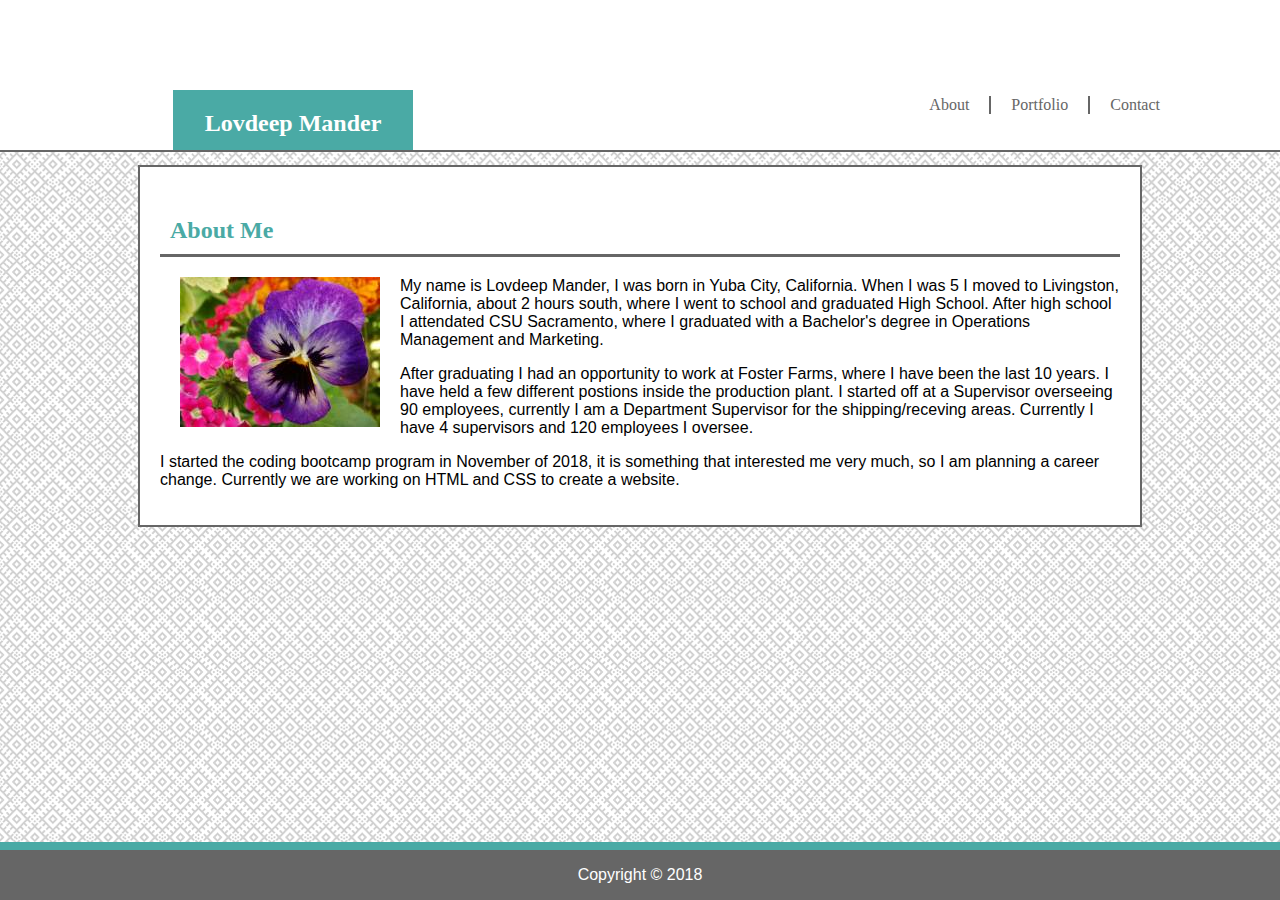
<file: index.html>
<!DOCTYPE html>
<html lang="en">
<head>
    <meta charset="UTF-8">
    <meta name="viewport" content="width=device-width, initial-scale=1.0">
    <meta http-equiv="X-UA-Compatible" content="ie=edge">
<link rel="stylesheet" type="text/css" href="assets/css/style.css">
    <title>Lovdeep Mander Portfolio</title>
    
</head>

<body>
<header>
    <div id="header">
        <h2>Lovdeep Mander</h2>
    </div>
    <nav class="navbar">
    
   
    <ul>
        <li id="contact"> <a href="contact.html">Contact</a> </li>
        <li id="portfolio"> <a href="portfolio.html">Portfolio</a> </li>
        <li> <a href="index.html">About</a></li>
    </ul>
    
    </nav>
</header>
</div>
    <div class="container">
    <section id="showcase">
            <h2 id="aboutme"> About Me </h2>
                
                        
                        <p> <IMG SRC="assets/images/city.jpg" ALIGN="left"> My name is Lovdeep Mander, I was born in Yuba City, California.  
                            When I was 5 I moved to Livingston, California, about 2 hours south, where I went to school and graduated High School.
                        After high school I attendated CSU Sacramento, where I graduated with a Bachelor's degree in Operations Management and Marketing.
                    </p>
                    <p>After graduating I had an opportunity to work at Foster Farms, where I have been the last 10 years.  I have held
                        a few different postions inside the production plant.  I started off at a Supervisor overseeing 90 employees, 
                        currently I am a Department Supervisor for the shipping/receving areas.  Currently I have 4 supervisors and 120 employees
                        I oversee.  
                    </p>
                    <p>
                        I started the coding bootcamp program in November of 2018, it is something that
                        interested me very much, so I am planning a career change.  Currently we are working on HTML and CSS to create a website.
                    </p>
                    </div>
</section>

</body>
<footer id="main-footer">
<p>Copyright &copy; 2018 </p> </footer>
</html>
</file>
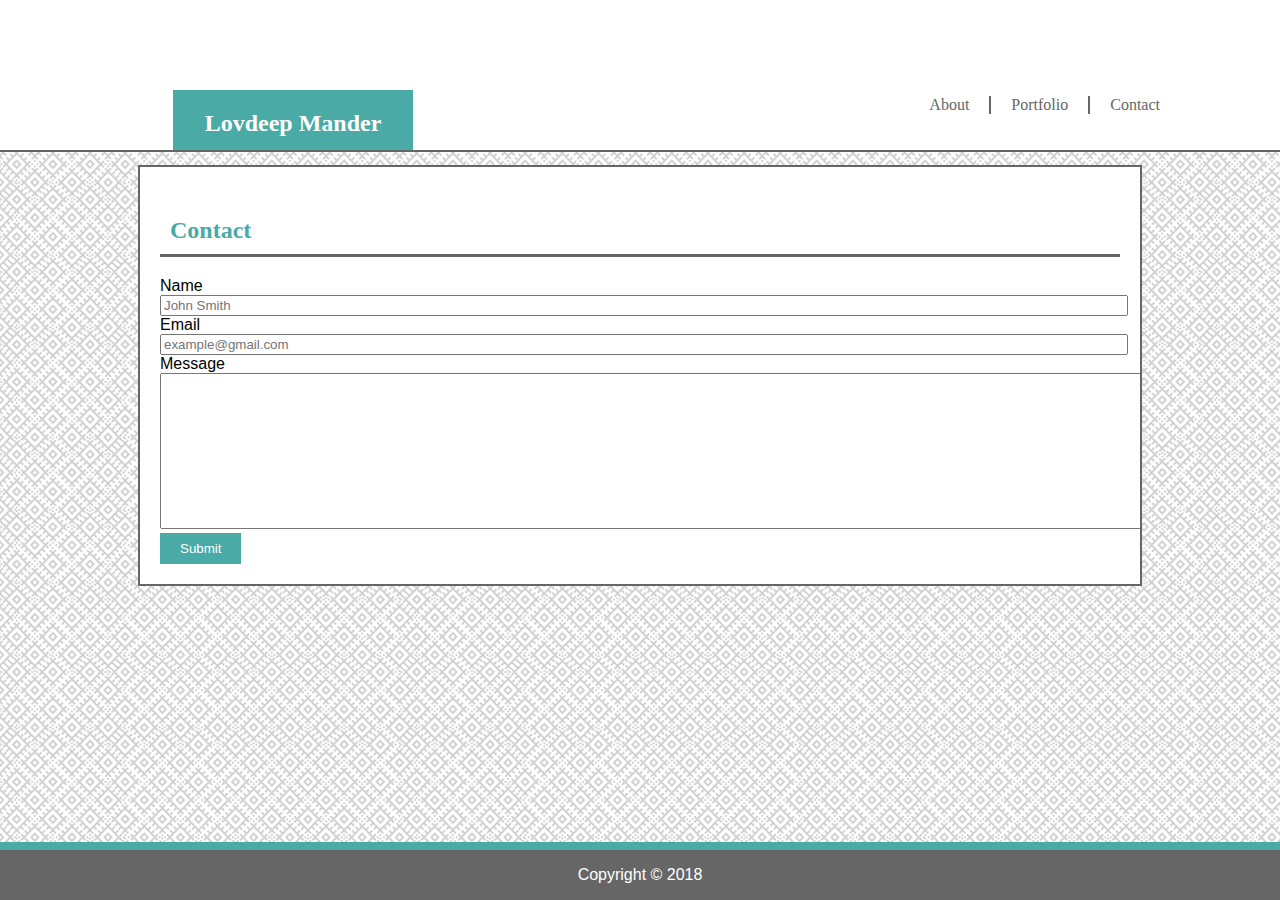
<file: contact.html>
<!DOCTYPE html>
<html lang="en">
<head>
    <meta charset="UTF-8">
    <meta name="viewport" content="width=device-width, initial-scale=1.0">
    <meta http-equiv="X-UA-Compatible" content="ie=edge">
<link rel="stylesheet" type="text/css" href="assets/css/style.css">
    <title>Lovdeep Mander Portfolio</title>
    
</head>


<body>
<header>
    <div id="header">
        <h2>Lovdeep Mander</h2>
    </div>
    <nav class="navbar">
            
           
        <ul>
            <li id="contact"> <a href="contact.html">Contact</a> </li>
            <li id="portfolio"> <a href="portfolio.html">Portfolio</a> </li>
            <li> <a href="index.html">About</a></li>
        </ul>
    </header>
    </nav>
</div>
    <div class="container">
    <section id="showcase">
            <h2 id="aboutme"> Contact </h2>
            <form class="myform">
                    Name
                    <br>
                    <input type="text" name="Name" placeholder="John Smith">
                    <br>
                    Email
                    <br>
                    <input type="text" name="Email" placeholder="example@gmail.com">
                    <br>
                    Message
                    <br>
                    <textarea name="message" rows="10" cols="135"></textarea>
                    <br>
                    <input type="submit">
                    </form>
                        

                    
                    </div>
</section>
<br>
  <br>
  <br>
</body>
<footer id="main-footer">
<p>Copyright &copy; 2018 </p> </footer>
</html>
</file>
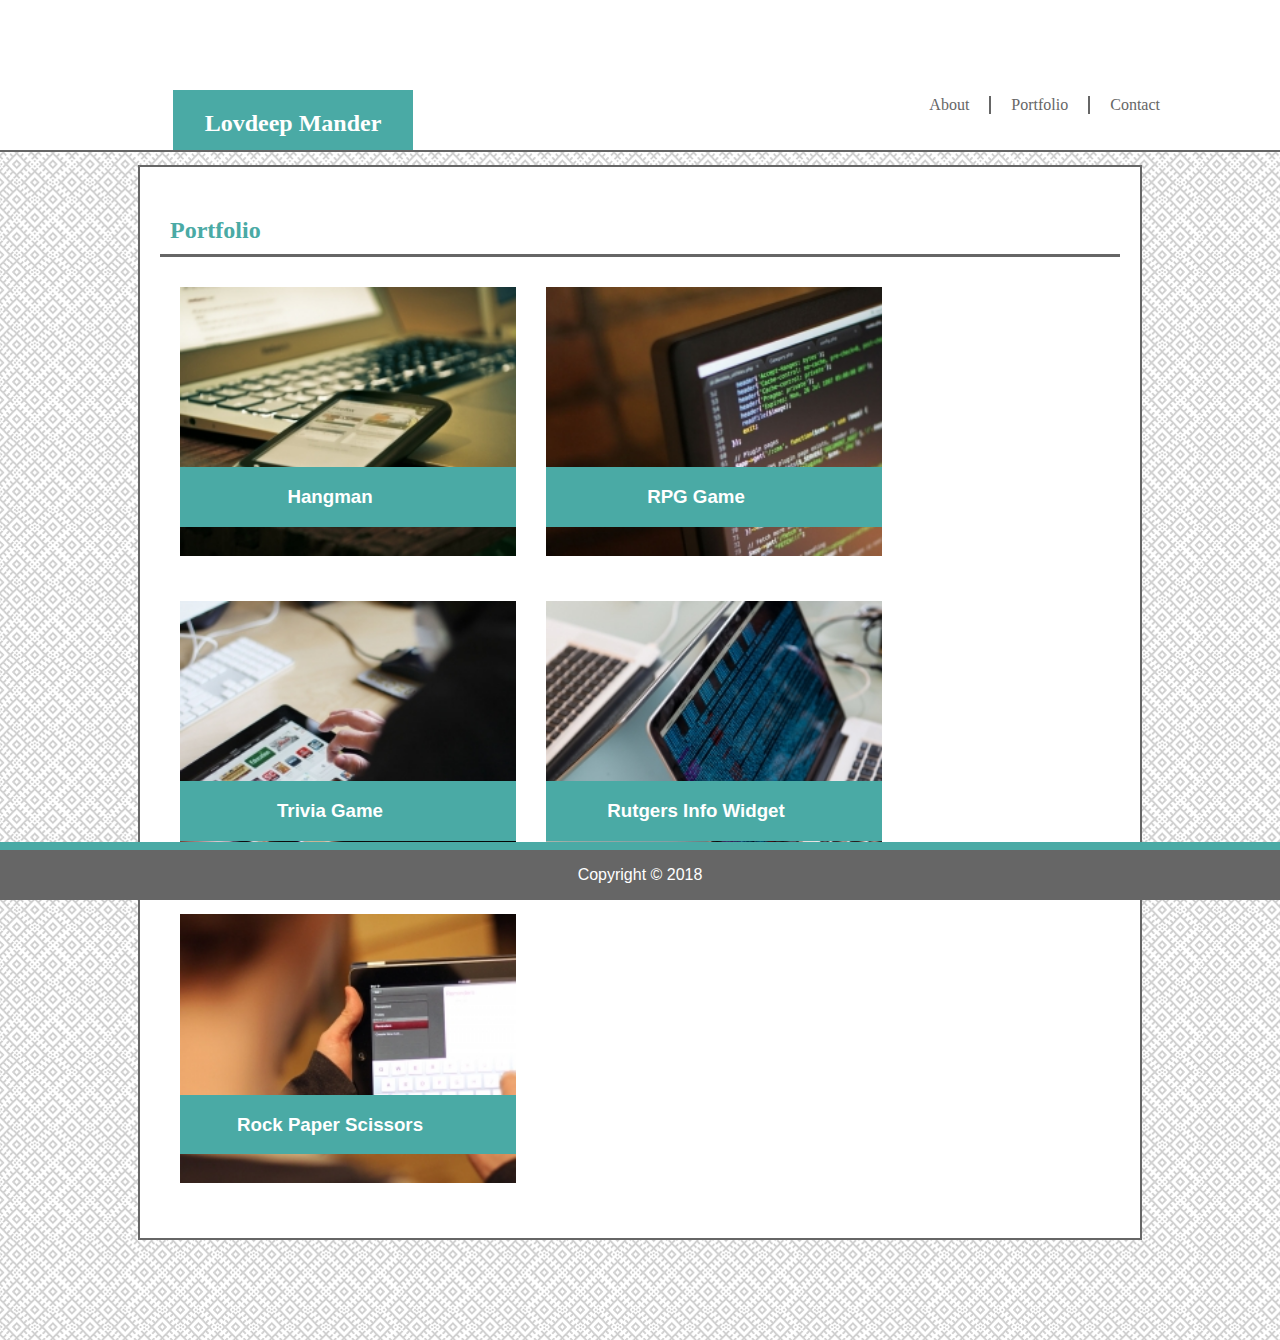
<file: portfolio.html>
<!DOCTYPE html>
<html lang="en">
<head>
    <meta charset="UTF-8">
    <meta name="viewport" content="width=device-width, initial-scale=1.0">
    <meta http-equiv="X-UA-Compatible" content="ie=edge">
<link rel="stylesheet" type="text/css" href="assets/css/style.css">
    <title>Lovdeep Mander Portfolio</title>
    
</head>


<body>
<header>
        <div id="header">
             <h2>Lovdeep Mander</h2>
        </div>
     <nav class="navbar">
            
           
    <ul>
        <li id="contact"> <a href="contact.html">Contact</a> </li>
        <li id="portfolio"> <a href="portfolio.html">Portfolio</a> </li>
        <li> <a href="index.html">About</a></li>
    </ul>
</header>
    </nav>
</div>
    <div class="container">
    <section id="showcase">
    <h2 id="aboutme"> Portfolio</h2>
    <div class="row">
            <div class="column">
                    <div class="container1">
              <img src="assets/images/cellphone.jpg" alt="Cell Phone" style="width:100%">
              <div class="text-block">
              <h3>Hangman</h3>
            </div>
                    </div>
            </div>
            <div class="column">
                    <div class="container1">
              <img src="assets/images/tech.jpg" alt="Tech" style="width:100%">
              <div class="text-block">
                    <h3>RPG Game</h3>
                  </div>
                 </div>
                  </div>
            </div>
            <div class="column">
                    <div class="container2">
              <img src="assets/images/techipad.jpg" alt="Ipad" style="width:100%">
              <div class="text-block">
                    <h3>Trivia Game</h3>
            </div>
                    </div>
            </div>
            <div class="column">
                    <div class="container2">
                <img src="assets/images/techrock.jpg" alt="Game" style="width:100%">
                <div class="text-block">
                        <h3>Rutgers Info Widget</h3>
                </div>
                </div>
            </div>
            <div class="column">
                    <div class="container2">
            <img src="assets/images/techrpg.jpg" alt="RPG Game" style="width:100%">
            <div class="text-block">
                    <h3>Rock Paper Scissors</h3>
            </div>
            </div>
                </div>
          </div>
         </div>
</section>

  
</body>
<footer id="main-footer">
<p>Copyright &copy; 2018 </p> </footer>
</html>
</file>
<file: assets/css/style.css>
header { font-family: Georgia, 'Times New Roman', Times, serif;
    border-bottom: #666666 solid 2px;
    width: 100%;
}
body { font-family: Arial, Helvetica, sans-serif;
margin: 0;
background-image: url(../images/circuit.png);
overflow: auto;
padding-bottom: 100px;
}

.container{ 
    width: 960px;
    background-color: white
}
.container{
    border: 2px #666666 solid;
    overflow: hidden;
    margin: auto;
    padding: 20px;
}
.container h2{ color: #4aaaa5}


header {
    background: white;
    padding-top: 30px;
    min-height: 120px;
}
header a{
    color: #666666;
    text-decoration: none;
    font-size: 16px;
}
header ul{
    margin: 20;
    padding: 0;
}
header li{
    float: right;
    display: inline;
    padding: 0 20px 0 20px;
}
#contact {
    border-left: 2px solid #666666;
}
#portfolio {
    border-left: 2px solid #666666;
}

.myform input[type="text"] {
    width: 100%;
}
.myform input[type="submit"]{
    background-color: #4aaaa5;
    color: white;
    border: none;
    padding: 8px 20px
}
img {
    float: left;
    padding: 0px 20px 20px 20px
}
#header {
    padding : 0px 15px 0px 15px;
    float: left;
    width: 210px;
    height: 60px;
    margin: 60px;
    background-color: #4aaaa5;
    color: white;
    margin-bottom: 15px;
    margin-left: 173px;
    text-align: center;

    
}
.navbar {
    padding-top: 50px;
    padding-right: 100px
}
#aboutme{
    color: #4aaaa5;
    padding: 10px;
    font-family: Georgia, 'Times New Roman', Times, serif;
    border-bottom: 3px solid #666666;
    margin-left: auto;
    text-align: left;
}
.column {
    float: left;
    width: 35%;
    padding: 10px 30px 15px 0px;
  }
  
  .row::after {
    content: "";
    clear: both;
    display: table;
  }

  .container1 {
    position: relative;

  }
.container2 {
      position: relative;
  }
.text-block {
    position: absolute;
    bottom: -240px;
    right: -20px;
    left: 20px;
    background-color:#4aaaa5;
    color: white;
    padding-left: 34px;
    padding-right: 70px;
    text-align: center;
  }
  
#showcase{
        background-position: center right;
        border: 5px #666666;
}

#main-footer{
    background: #666666;
    color: white;
    text-align: center;
    padding: 0px;
    margin-top: 40px;
    position: fixed;
    left: 0;
    bottom: 0;
    width: 100%;

}

footer { 
    border-top: #4aaaa5 8px solid;
    padding-top: 10px;
    overflow: auto;
}
</file>
